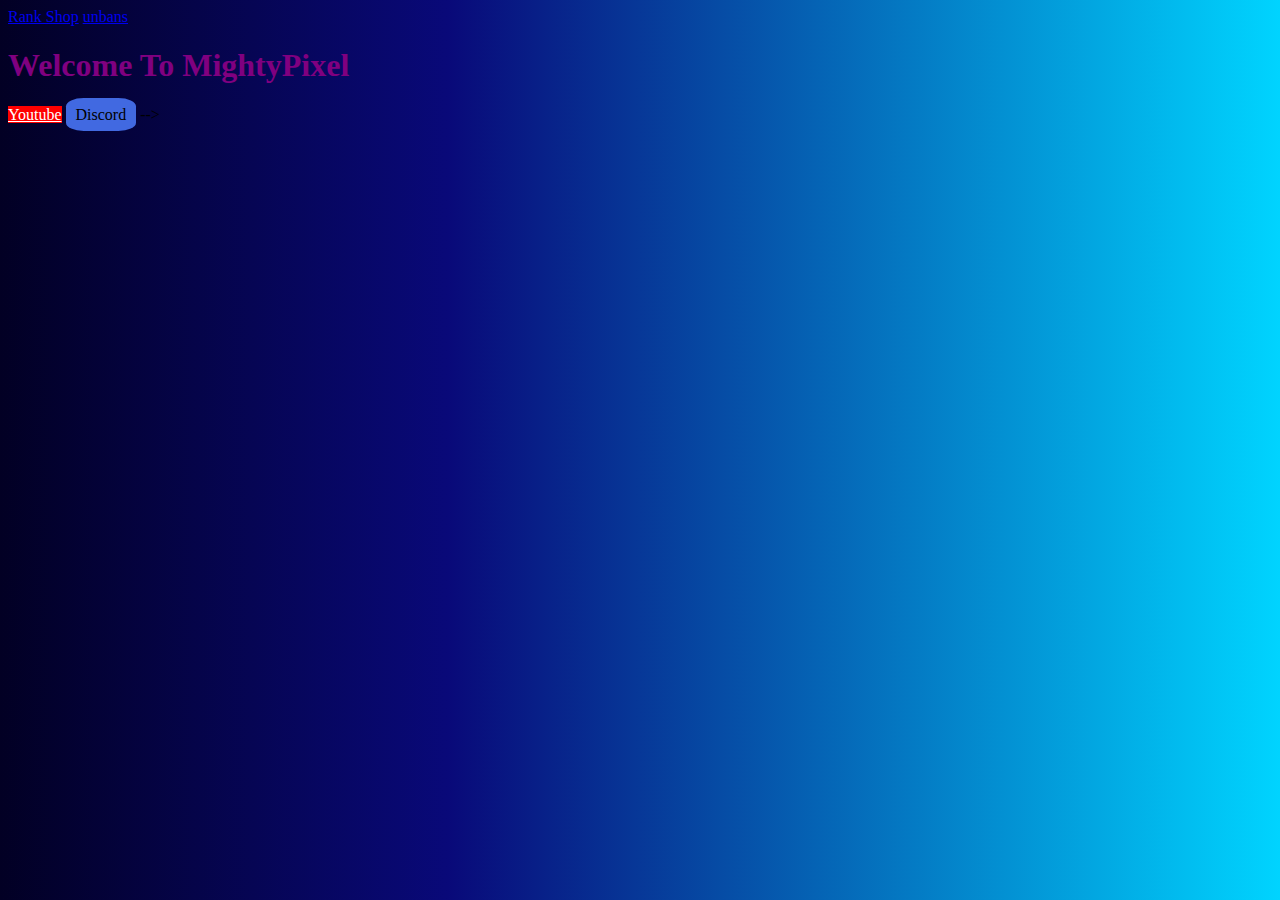
<file: MightyPixel/index.html>
<html>
	<head>
		<title<Hi</title>
		<link href="https://cdn.jsdelivr.net/npm/bootstrap@5.1.0/dist/css/bootstrap.min.css" rel="stylesheet" integrity="sha384-KyZXEAg3QhqLMpG8r+8fhAXLRk2vvoC2f3B09zVXn8CA5QIVfZOJ3BCsw2P0p/We" crossorigin="anonymous">
		<link rel="stylesheet" href="styles.css">
		
	</head>

	<body>

		<!-- <button class="navbar-toggler+" type="button" data-bs-toggle="collapse" data-bs-target="#navbarSupportedContent" aria-controls="navbarSupportedContent" aria-expanded="false" aria-label="Toggle navigation">
			<span class="navbar-toggler-icon"></span>
		  </button> -->

		<a href="rankShop.html">Rank Shop</a>
	
		<a href="unbans.html">unbans</a>

		<h1 class = "text-center">Welcome To MightyPixel</h1>

		<a class= "yt btn btn-danger" href="https://www.youtube.com/channel/UCXQP77WGPS3tb-CQuWI9zPw">Youtube</a>
	
	
		<a class = "discord" href="https://discord.gg/DG7GRYesu7">Discord</a>

		<!-- <yt-icon id="logo-icon" class="style-scope ytd-topbar-logo-renderer"><svg viewBox="0 0 90 20" preserveAspectRatio="xMidYMid meet" focusable="false" class="style-scope yt-icon" style="pointer-events: none; display: block; width: 1000%; height: 1000%;"><g viewBox="0 0 90 20" preserveAspectRatio="xMidYMid meet" class="style-scope yt-icon"><g class="style-scope yt-icon"><path d="M27.9727 3.12324C27.6435 1.89323 26.6768 0.926623 25.4468 0.597366C23.2197 2.24288e-07 14.285 0 14.285 0C14.285 0 5.35042 2.24288e-07 3.12323 0.597366C1.89323 0.926623 0.926623 1.89323 0.597366 3.12324C2.24288e-07 5.35042 0 10 0 10C0 10 2.24288e-07 14.6496 0.597366 16.8768C0.926623 18.1068 1.89323 19.0734 3.12323 19.4026C5.35042 20 14.285 20 14.285 20C14.285 20 23.2197 20 25.4468 19.4026C26.6768 19.0734 27.6435 18.1068 27.9727 16.8768C28.5701 14.6496 28.5701 10 28.5701 10C28.5701 10 28.5677 5.35042 27.9727 3.12324Z" fill="#FF0000" class="style-scope yt-icon"></path><path d="M11.4253 14.2854L18.8477 10.0004L11.4253 5.71533V14.2854Z" fill="white" class="style-scope yt-icon"></path></g><g class="style-scope yt-icon"><g id="youtube-paths" class="style-scope yt-icon"><path d="M34.6024 13.0036L31.3945 1.41846H34.1932L35.3174 6.6701C35.6043 7.96361 35.8136 9.06662 35.95 9.97913H36.0323C36.1264 9.32532 36.3381 8.22937 36.665 6.68892L37.8291 1.41846H40.6278L37.3799 13.0036V18.561H34.6001V13.0036H34.6024Z" class="style-scope yt-icon"></path><path d="M41.4697 18.1937C40.9053 17.8127 40.5031 17.22 40.2632 16.4157C40.0257 15.6114 39.9058 14.5437 39.9058 13.2078V11.3898C39.9058 10.0422 40.0422 8.95805 40.315 8.14196C40.5878 7.32588 41.0135 6.72851 41.592 6.35457C42.1706 5.98063 42.9302 5.79248 43.871 5.79248C44.7976 5.79248 45.5384 5.98298 46.0981 6.36398C46.6555 6.74497 47.0647 7.34234 47.3234 8.15137C47.5821 8.96275 47.7115 10.0422 47.7115 11.3898V13.2078C47.7115 14.5437 47.5845 15.6161 47.3329 16.4251C47.0812 17.2365 46.672 17.8292 46.1075 18.2031C45.5431 18.5771 44.7764 18.7652 43.8098 18.7652C42.8126 18.7675 42.0342 18.5747 41.4697 18.1937ZM44.6353 16.2323C44.7905 15.8231 44.8705 15.1575 44.8705 14.2309V10.3292C44.8705 9.43077 44.7929 8.77225 44.6353 8.35833C44.4777 7.94206 44.2026 7.7351 43.8074 7.7351C43.4265 7.7351 43.156 7.94206 43.0008 8.35833C42.8432 8.77461 42.7656 9.43077 42.7656 10.3292V14.2309C42.7656 15.1575 42.8408 15.8254 42.9914 16.2323C43.1419 16.6415 43.4123 16.8461 43.8074 16.8461C44.2026 16.8461 44.4777 16.6415 44.6353 16.2323Z" class="style-scope yt-icon"></path><path d="M56.8154 18.5634H54.6094L54.3648 17.03H54.3037C53.7039 18.1871 52.8055 18.7656 51.6061 18.7656C50.7759 18.7656 50.1621 18.4928 49.767 17.9496C49.3719 17.4039 49.1743 16.5526 49.1743 15.3955V6.03751H51.9942V15.2308C51.9942 15.7906 52.0553 16.188 52.1776 16.4256C52.2999 16.6631 52.5045 16.783 52.7914 16.783C53.036 16.783 53.2712 16.7078 53.497 16.5573C53.7228 16.4067 53.8874 16.2162 53.9979 15.9858V6.03516H56.8154V18.5634Z" class="style-scope yt-icon"></path><path d="M64.4755 3.68758H61.6768V18.5629H58.9181V3.68758H56.1194V1.42041H64.4755V3.68758Z" class="style-scope yt-icon"></path><path d="M71.2768 18.5634H69.0708L68.8262 17.03H68.7651C68.1654 18.1871 67.267 18.7656 66.0675 18.7656C65.2373 18.7656 64.6235 18.4928 64.2284 17.9496C63.8333 17.4039 63.6357 16.5526 63.6357 15.3955V6.03751H66.4556V15.2308C66.4556 15.7906 66.5167 16.188 66.639 16.4256C66.7613 16.6631 66.9659 16.783 67.2529 16.783C67.4974 16.783 67.7326 16.7078 67.9584 16.5573C68.1842 16.4067 68.3488 16.2162 68.4593 15.9858V6.03516H71.2768V18.5634Z" class="style-scope yt-icon"></path><path d="M80.609 8.0387C80.4373 7.24849 80.1621 6.67699 79.7812 6.32186C79.4002 5.96674 78.8757 5.79035 78.2078 5.79035C77.6904 5.79035 77.2059 5.93616 76.7567 6.23014C76.3075 6.52412 75.9594 6.90747 75.7148 7.38489H75.6937V0.785645H72.9773V18.5608H75.3056L75.5925 17.3755H75.6537C75.8724 17.7988 76.1993 18.1304 76.6344 18.3774C77.0695 18.622 77.554 18.7443 78.0855 18.7443C79.038 18.7443 79.7412 18.3045 80.1904 17.4272C80.6396 16.5476 80.8653 15.1765 80.8653 13.3092V11.3266C80.8653 9.92722 80.7783 8.82892 80.609 8.0387ZM78.0243 13.1492C78.0243 14.0617 77.9867 14.7767 77.9114 15.2941C77.8362 15.8115 77.7115 16.1808 77.5328 16.3971C77.3564 16.6158 77.1165 16.724 76.8178 16.724C76.585 16.724 76.371 16.6699 76.1734 16.5594C75.9759 16.4512 75.816 16.2866 75.6937 16.0702V8.96062C75.7877 8.6196 75.9524 8.34209 76.1852 8.12337C76.4157 7.90465 76.6697 7.79646 76.9401 7.79646C77.2271 7.79646 77.4481 7.90935 77.6034 8.13278C77.7609 8.35855 77.8691 8.73485 77.9303 9.26636C77.9914 9.79787 78.022 10.5528 78.022 11.5335V13.1492H78.0243Z" class="style-scope yt-icon"></path><path d="M84.8657 13.8712C84.8657 14.6755 84.8892 15.2776 84.9363 15.6798C84.9833 16.0819 85.0821 16.3736 85.2326 16.5594C85.3831 16.7428 85.6136 16.8345 85.9264 16.8345C86.3474 16.8345 86.639 16.6699 86.7942 16.343C86.9518 16.0161 87.0365 15.4705 87.0506 14.7085L89.4824 14.8519C89.4965 14.9601 89.5035 15.1106 89.5035 15.3011C89.5035 16.4582 89.186 17.3237 88.5534 17.8952C87.9208 18.4667 87.0247 18.7536 85.8676 18.7536C84.4777 18.7536 83.504 18.3185 82.9466 17.446C82.3869 16.5735 82.1094 15.2259 82.1094 13.4008V11.2136C82.1094 9.33452 82.3987 7.96105 82.9772 7.09558C83.5558 6.2301 84.5459 5.79736 85.9499 5.79736C86.9165 5.79736 87.6597 5.97375 88.1771 6.32888C88.6945 6.684 89.059 7.23433 89.2707 7.98457C89.4824 8.7348 89.5882 9.76961 89.5882 11.0913V13.2362H84.8657V13.8712ZM85.2232 7.96811C85.0797 8.14449 84.9857 8.43377 84.9363 8.83593C84.8892 9.2381 84.8657 9.84722 84.8657 10.6657V11.5641H86.9283V10.6657C86.9283 9.86133 86.9001 9.25221 86.846 8.83593C86.7919 8.41966 86.6931 8.12803 86.5496 7.95635C86.4062 7.78702 86.1851 7.7 85.8864 7.7C85.5854 7.70235 85.3643 7.79172 85.2232 7.96811Z" class="style-scope yt-icon"></path></g></g></g></svg>css-build:shady</yt-icon> -->
	
		<!-- <img src="https://www.google.com/webhp?hl=en&sa=X&ved=0ahUKEwi3rpbTjqzzAhVFoVwKHdNOBO4QPAgI" alt="Google" height="30" width="92" data-atf="1" data-frt="0">	 -->

		<!-- <img src="hamburger.jpg"><svg viewBox="0 0 90 20" preserveAspectRatio="xMidYMid meet" focusable="false" class="style-scope yt-icon" style="pointer-events: none; display: block; width: 1000%; height: 1000%;"><g viewBox="0 0 90 20" preserveAspectRatio="xMidYMid meet" class="style-scope yt-icon"><g class="style-scope yt-icon"><path d="M27.9727 3.12324C27.6435 1.89323 26.6768 0.926623 25.4468 0.597366C23.2197 2.24288e-07 14.285 0 14.285 0C14.285 0 5.35042 2.24288e-07 3.12323 0.597366C1.89323 0.926623 0.926623 1.89323 0.597366 3.12324C2.24288e-07 5.35042 0 10 0 10C0 10 2.24288e-07 14.6496 0.597366 16.8768C0.926623 18.1068 1.89323 19.0734 3.12323 19.4026C5.35042 20 14.285 20 14.285 20C14.285 20 23.2197 20 25.4468 19.4026C26.6768 19.0734 27.6435 18.1068 27.9727 16.8768C28.5701 14.6496 28.5701 10 28.5701 10C28.5701 10 28.5677 5.35042 27.9727 3.12324Z" fill="#FF0000" class="style-scope yt-icon"></path><path d="M11.4253 14.2854L18.8477 10.0004L11.4253 5.71533V14.2854Z" fill="white" class="style-scope yt-icon"></path></g><g class="style-scope yt-icon"><g id="youtube-paths" class="style-scope yt-icon"><path d="M34.6024 13.0036L31.3945 1.41846H34.1932L35.3174 6.6701C35.6043 7.96361 35.8136 9.06662 35.95 9.97913H36.0323C36.1264 9.32532 36.3381 8.22937 36.665 6.68892L37.8291 1.41846H40.6278L37.3799 13.0036V18.561H34.6001V13.0036H34.6024Z" class="style-scope yt-icon"></path><path d="M41.4697 18.1937C40.9053 17.8127 40.5031 17.22 40.2632 16.4157C40.0257 15.6114 39.9058 14.5437 39.9058 13.2078V11.3898C39.9058 10.0422 40.0422 8.95805 40.315 8.14196C40.5878 7.32588 41.0135 6.72851 41.592 6.35457C42.1706 5.98063 42.9302 5.79248 43.871 5.79248C44.7976 5.79248 45.5384 5.98298 46.0981 6.36398C46.6555 6.74497 47.0647 7.34234 47.3234 8.15137C47.5821 8.96275 47.7115 10.0422 47.7115 11.3898V13.2078C47.7115 14.5437 47.5845 15.6161 47.3329 16.4251C47.0812 17.2365 46.672 17.8292 46.1075 18.2031C45.5431 18.5771 44.7764 18.7652 43.8098 18.7652C42.8126 18.7675 42.0342 18.5747 41.4697 18.1937ZM44.6353 16.2323C44.7905 15.8231 44.8705 15.1575 44.8705 14.2309V10.3292C44.8705 9.43077 44.7929 8.77225 44.6353 8.35833C44.4777 7.94206 44.2026 7.7351 43.8074 7.7351C43.4265 7.7351 43.156 7.94206 43.0008 8.35833C42.8432 8.77461 42.7656 9.43077 42.7656 10.3292V14.2309C42.7656 15.1575 42.8408 15.8254 42.9914 16.2323C43.1419 16.6415 43.4123 16.8461 43.8074 16.8461C44.2026 16.8461 44.4777 16.6415 44.6353 16.2323Z" class="style-scope yt-icon"></path><path d="M56.8154 18.5634H54.6094L54.3648 17.03H54.3037C53.7039 18.1871 52.8055 18.7656 51.6061 18.7656C50.7759 18.7656 50.1621 18.4928 49.767 17.9496C49.3719 17.4039 49.1743 16.5526 49.1743 15.3955V6.03751H51.9942V15.2308C51.9942 15.7906 52.0553 16.188 52.1776 16.4256C52.2999 16.6631 52.5045 16.783 52.7914 16.783C53.036 16.783 53.2712 16.7078 53.497 16.5573C53.7228 16.4067 53.8874 16.2162 53.9979 15.9858V6.03516H56.8154V18.5634Z" class="style-scope yt-icon"></path><path d="M64.4755 3.68758H61.6768V18.5629H58.9181V3.68758H56.1194V1.42041H64.4755V3.68758Z" class="style-scope yt-icon"></path><path d="M71.2768 18.5634H69.0708L68.8262 17.03H68.7651C68.1654 18.1871 67.267 18.7656 66.0675 18.7656C65.2373 18.7656 64.6235 18.4928 64.2284 17.9496C63.8333 17.4039 63.6357 16.5526 63.6357 15.3955V6.03751H66.4556V15.2308C66.4556 15.7906 66.5167 16.188 66.639 16.4256C66.7613 16.6631 66.9659 16.783 67.2529 16.783C67.4974 16.783 67.7326 16.7078 67.9584 16.5573C68.1842 16.4067 68.3488 16.2162 68.4593 15.9858V6.03516H71.2768V18.5634Z" class="style-scope yt-icon"></path><path d="M80.609 8.0387C80.4373 7.24849 80.1621 6.67699 79.7812 6.32186C79.4002 5.96674 78.8757 5.79035 78.2078 5.79035C77.6904 5.79035 77.2059 5.93616 76.7567 6.23014C76.3075 6.52412 75.9594 6.90747 75.7148 7.38489H75.6937V0.785645H72.9773V18.5608H75.3056L75.5925 17.3755H75.6537C75.8724 17.7988 76.1993 18.1304 76.6344 18.3774C77.0695 18.622 77.554 18.7443 78.0855 18.7443C79.038 18.7443 79.7412 18.3045 80.1904 17.4272C80.6396 16.5476 80.8653 15.1765 80.8653 13.3092V11.3266C80.8653 9.92722 80.7783 8.82892 80.609 8.0387ZM78.0243 13.1492C78.0243 14.0617 77.9867 14.7767 77.9114 15.2941C77.8362 15.8115 77.7115 16.1808 77.5328 16.3971C77.3564 16.6158 77.1165 16.724 76.8178 16.724C76.585 16.724 76.371 16.6699 76.1734 16.5594C75.9759 16.4512 75.816 16.2866 75.6937 16.0702V8.96062C75.7877 8.6196 75.9524 8.34209 76.1852 8.12337C76.4157 7.90465 76.6697 7.79646 76.9401 7.79646C77.2271 7.79646 77.4481 7.90935 77.6034 8.13278C77.7609 8.35855 77.8691 8.73485 77.9303 9.26636C77.9914 9.79787 78.022 10.5528 78.022 11.5335V13.1492H78.0243Z" class="style-scope yt-icon"></path><path d="M84.8657 13.8712C84.8657 14.6755 84.8892 15.2776 84.9363 15.6798C84.9833 16.0819 85.0821 16.3736 85.2326 16.5594C85.3831 16.7428 85.6136 16.8345 85.9264 16.8345C86.3474 16.8345 86.639 16.6699 86.7942 16.343C86.9518 16.0161 87.0365 15.4705 87.0506 14.7085L89.4824 14.8519C89.4965 14.9601 89.5035 15.1106 89.5035 15.3011C89.5035 16.4582 89.186 17.3237 88.5534 17.8952C87.9208 18.4667 87.0247 18.7536 85.8676 18.7536C84.4777 18.7536 83.504 18.3185 82.9466 17.446C82.3869 16.5735 82.1094 15.2259 82.1094 13.4008V11.2136C82.1094 9.33452 82.3987 7.96105 82.9772 7.09558C83.5558 6.2301 84.5459 5.79736 85.9499 5.79736C86.9165 5.79736 87.6597 5.97375 88.1771 6.32888C88.6945 6.684 89.059 7.23433 89.2707 7.98457C89.4824 8.7348 89.5882 9.76961 89.5882 11.0913V13.2362H84.8657V13.8712ZM85.2232 7.96811C85.0797 8.14449 84.9857 8.43377 84.9363 8.83593C84.8892 9.2381 84.8657 9.84722 84.8657 10.6657V11.5641H86.9283V10.6657C86.9283 9.86133 86.9001 9.25221 86.846 8.83593C86.7919 8.41966 86.6931 8.12803 86.5496 7.95635C86.4062 7.78702 86.1851 7.7 85.8864 7.7C85.5854 7.70235 85.3643 7.79172 85.2232 7.96811Z" class="style-scope icon"></path></g></g></g></svg>css-build:shady</icon> --> -->

	</body>
</html>
</file>
<file: MightyPixel/styles.css>
h1{
    color: purple;
}

.yt{
    background-color: red;
    color: white;
    /* border-radius: 50%; */
    /* text-decoration: none; */
    /* padding: 8px 10px 8px 10px; */
}

.discord{
    background-color: royalblue;
    color: black;
    border-radius: 25%;
    text-decoration: none;
    padding: 8px 10px 8px 10px;
}

body {
    background: linear-gradient(90deg, rgba(2,0,36,1) 0%, rgba(9,9,121,1) 35%, rgba(0,212,255,1) 100%);
}
</file>
